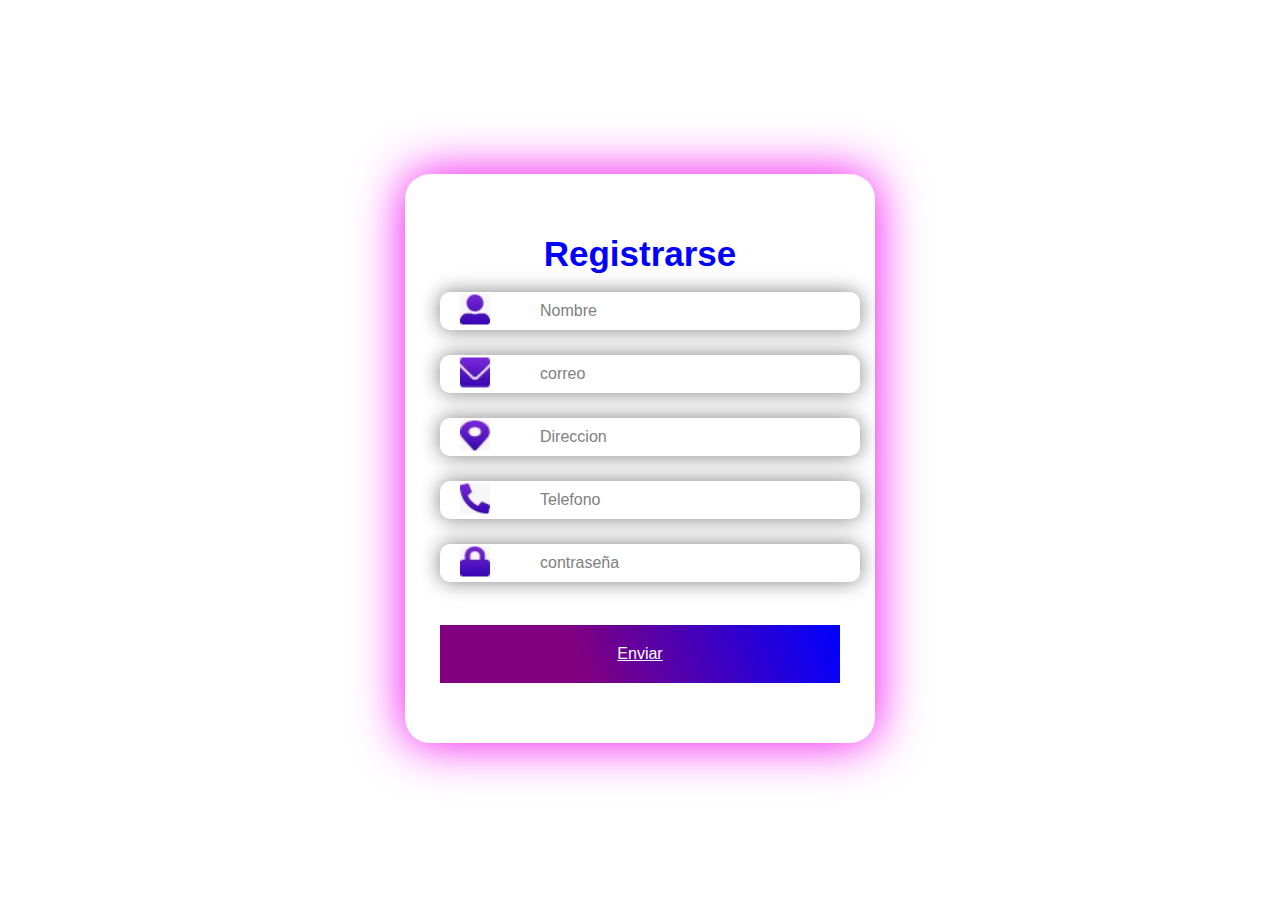
<file: nuevo.html>
<!doctype html>
<html lang="en">
  <head>
    <meta charset="utf-8">
    <meta name="viewport" content="width=device-width, initial-scale=1, shrink-to-fit=no">
    <link rel="stylesheet" href="Estilophp.css">
    <link rel="stylesheet" href="https://cdn.jsdelivr.net/npm/bootstrap@4.6.2/dist/css/bootstrap.min.css" integrity="sha384-xOolHFLEh07PJGoPkLv1IbcEPTNtaed2xpHsD9ESMhqIYd0nLMwNLD69Npy4HI+N" crossorigin="anonymous">
  <title>Document</title>
  </head>
  <body>

  <form action="post">
    <center><h2>Registrarse</h2></center><br>
      <div class="input-wrapper">
        <input type="text" name="nombre" placeholder="Nombre"/>
        <img class="input-icon" src="images/name.svg.jpeg" alt="">
      </div>

      <div class="input-wrapper">
        <input type="email" name="email" placeholder="correo"/>
        <img class="input-icon" src="images/email.svg.jpeg" alt="">
      </div>
  
      <div class="input-wrapper">
        <input type="text" name="Direccion" placeholder="Direccion"/>
        <img class="input-icon" src="images/direction.svg.jpeg" alt="">
      </div>

      <div class="input-wrapper">
        <input type="tel" name="Telefono" placeholder="Telefono"/>
        <img class="input-icon" src="images/phone.svg.jpeg" alt="">
      </div>
  
      <div class="input-wrapper">
        <input type="password" name="password" placeholder="contraseña"/>
        <img class="input-icon" src="images/password.svg.jpeg" alt="">
      </div>
        <br>
        <a href="index.html" class="btn btn-primary" name="register" value="Enviar">Enviar</a>
       
 </form> 

 <script src="https://cdn.jsdelivr.net/npm/jquery@3.5.1/dist/jquery.slim.min.js" integrity="sha384-DfXdz2htPH0lsSSs5nCTpuj/zy4C+OGpamoFVy38MVBnE+IbbVYUew+OrCXaRkfj" crossorigin="anonymous"></script>
    <script src="https://cdn.jsdelivr.net/npm/bootstrap@4.6.2/dist/js/bootstrap.bundle.min.js" integrity="sha384-Fy6S3B9q64WdZWQUiU+q4/2Lc9npb8tCaSX9FK7E8HnRr0Jz8D6OP9dO5Vg3Q9ct" crossorigin="anonymous"></script>
 
  </body>
</html>
</file>
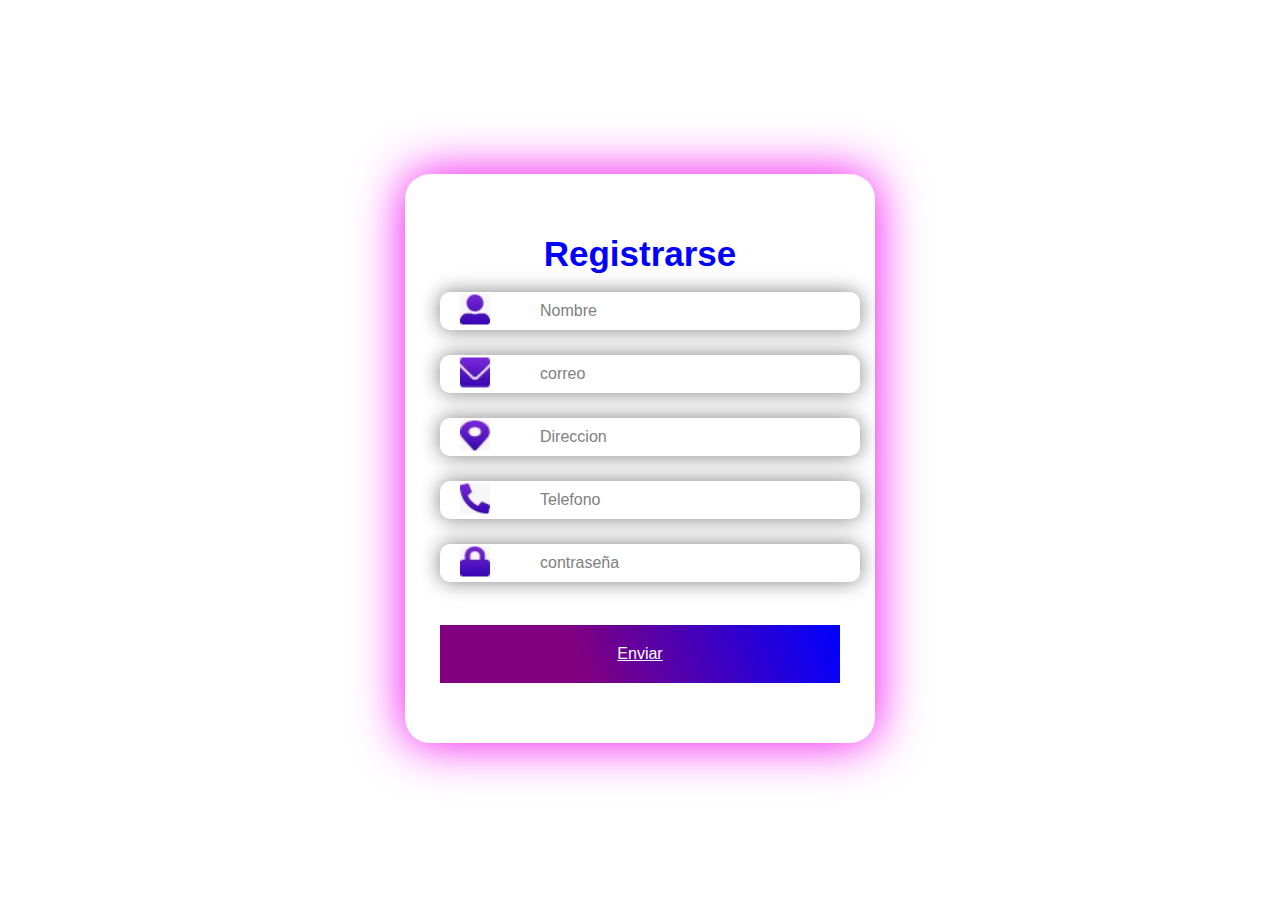
<file: registro.html>
<!doctype html>
<html lang="en">
  <head>
    <meta charset="utf-8">
    <meta name="viewport" content="width=device-width, initial-scale=1, shrink-to-fit=no">
    <link rel="stylesheet" href="Estilophp.css">
    <link rel="stylesheet" href="https://cdn.jsdelivr.net/npm/bootstrap@4.6.2/dist/css/bootstrap.min.css" integrity="sha384-xOolHFLEh07PJGoPkLv1IbcEPTNtaed2xpHsD9ESMhqIYd0nLMwNLD69Npy4HI+N" crossorigin="anonymous">
  <title>Document</title>
  </head>
  <body>

  <form action="post">
    <center><h2>Registrarse</h2></center><br>
      <div class="input-wrapper">
        <input type="text" name="nombre" placeholder="Nombre"/>
        <img class="input-icon" src="images/name.svg.jpeg" alt="">
      </div>

      <div class="input-wrapper">
        <input type="email" name="email" placeholder="correo"/>
        <img class="input-icon" src="images/email.svg.jpeg" alt="">
      </div>
  
      <div class="input-wrapper">
        <input type="text" name="Direccion" placeholder="Direccion"/>
        <img class="input-icon" src="images/direction.svg.jpeg" alt="">
      </div>

      <div class="input-wrapper">
        <input type="tel" name="Telefono" placeholder="Telefono"/>
        <img class="input-icon" src="images/phone.svg.jpeg" alt="">
      </div>
  
      <div class="input-wrapper">
        <input type="password" name="password" placeholder="contraseña"/>
        <img class="input-icon" src="images/password.svg.jpeg" alt="">
      </div>
        <br>
        <a href="Nuevo.html" class="btn btn-primary" name="register" value="Enviar">Enviar</a>
       
 </form> 

 <script src="https://cdn.jsdelivr.net/npm/jquery@3.5.1/dist/jquery.slim.min.js" integrity="sha384-DfXdz2htPH0lsSSs5nCTpuj/zy4C+OGpamoFVy38MVBnE+IbbVYUew+OrCXaRkfj" crossorigin="anonymous"></script>
    <script src="https://cdn.jsdelivr.net/npm/bootstrap@4.6.2/dist/js/bootstrap.bundle.min.js" integrity="sha384-Fy6S3B9q64WdZWQUiU+q4/2Lc9npb8tCaSX9FK7E8HnRr0Jz8D6OP9dO5Vg3Q9ct" crossorigin="anonymous"></script>
 
  </body>
</html>
</file>
<file: Estilophp.css>
body{
    box-sizing: border-box;
    font-family: Arial, Helvetica, sans-serif;
    display: flex;
    justify-content: center;
    align-items: center;
    min-height: 100vh;
}
form{
    box-shadow: 0 0 50px rgb(239, 4, 239);
    padding: 60px 35px;
    border-radius: 25px;
    display: flex;
    text-align: center;
    flex-direction: column;
    width: 400px;
}
h2{
    font-size: 35px;
    color: blue;
    margin: 0;
}
.input-wrapper{
    position: relative;
    width: 305px;
    margin-bottom: 25px;
}
input{
    color: black;
    width: 100%;
    padding: 10px 15px 10px 100px;
    border-radius: 10px;
    border: 0;
    box-shadow: 0 0 20px grey;
    outline: none;
    font-size: 16px;
}
input::placeholder{
    font-size: 16px;
    color: gray;
}
.input-icon{
    position: absolute;
    height: 30px;
    width: 30px;
    left: 20px;
    top: 50%;
    transform: translateY(-55%);
}
.btn{
    padding: 20px;
    background: linear-gradient(70deg, purple 35%, blue 100%);
    color: white;
    box-shadow: gray;
    cursor: pointer;
}
</file>
